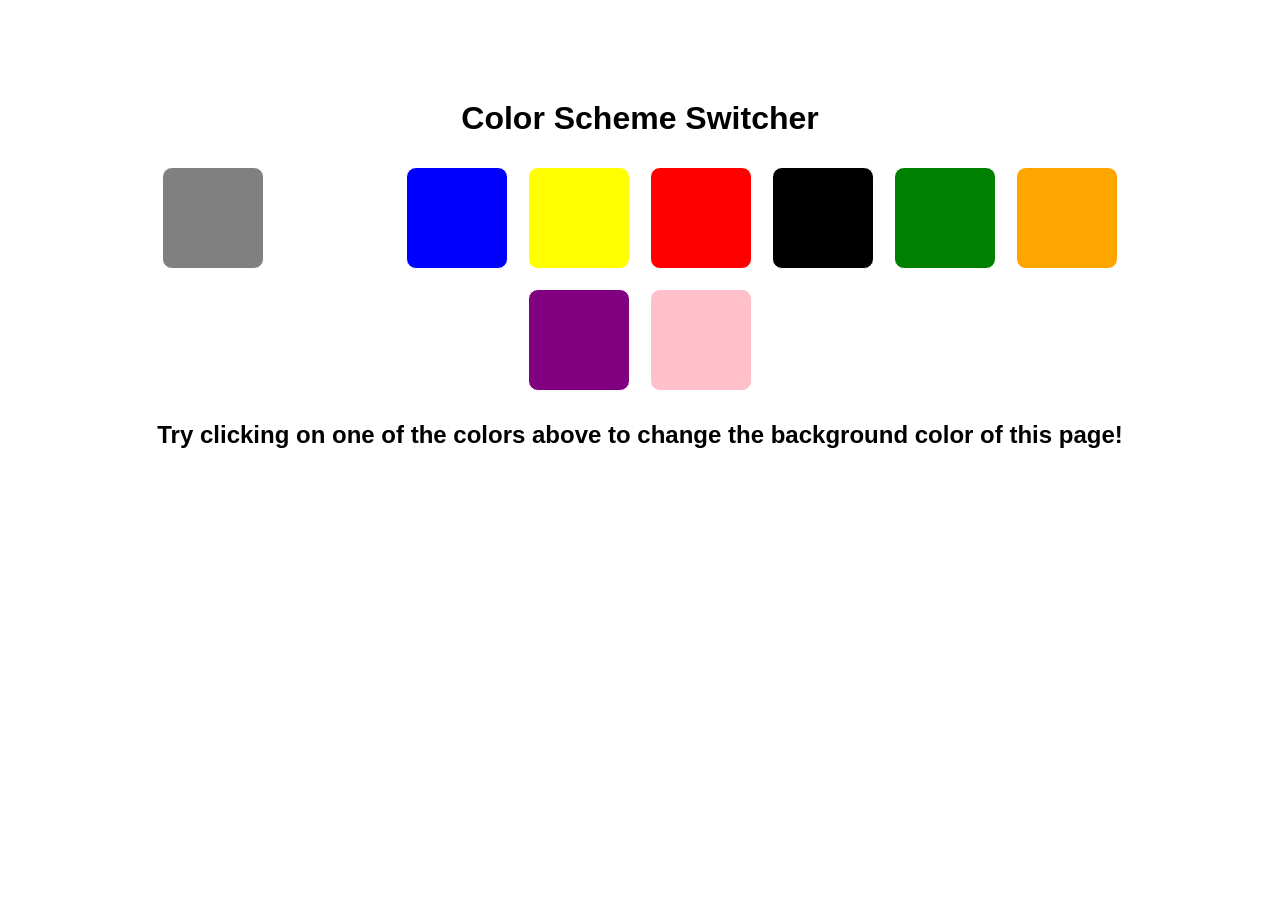
<file: 1-colorChanger/index.html>
<!doctype html>
<html lang="en">
  <head>
    <meta charset="UTF-8" />
    <meta name="viewport" content="width=device-width, initial-scale=1.0" />
    <meta http-equiv="X-UA-Compatible" content="ie=edge" />
    <link rel="stylesheet" href="style.css" />
    <title>JavaScript Background Color Switcher</title>
  </head>
  <body>
    <div class="canvas">
      <h1>Color Scheme Switcher</h1>
      <div class="buttons-container"></div>
      <h2>
        Try clicking on one of the colors above
        <span>to change the background color of this page!</span>
      </h2>
    </div>
    <script src="script.js"></script>
  </body>
</html>
</file>
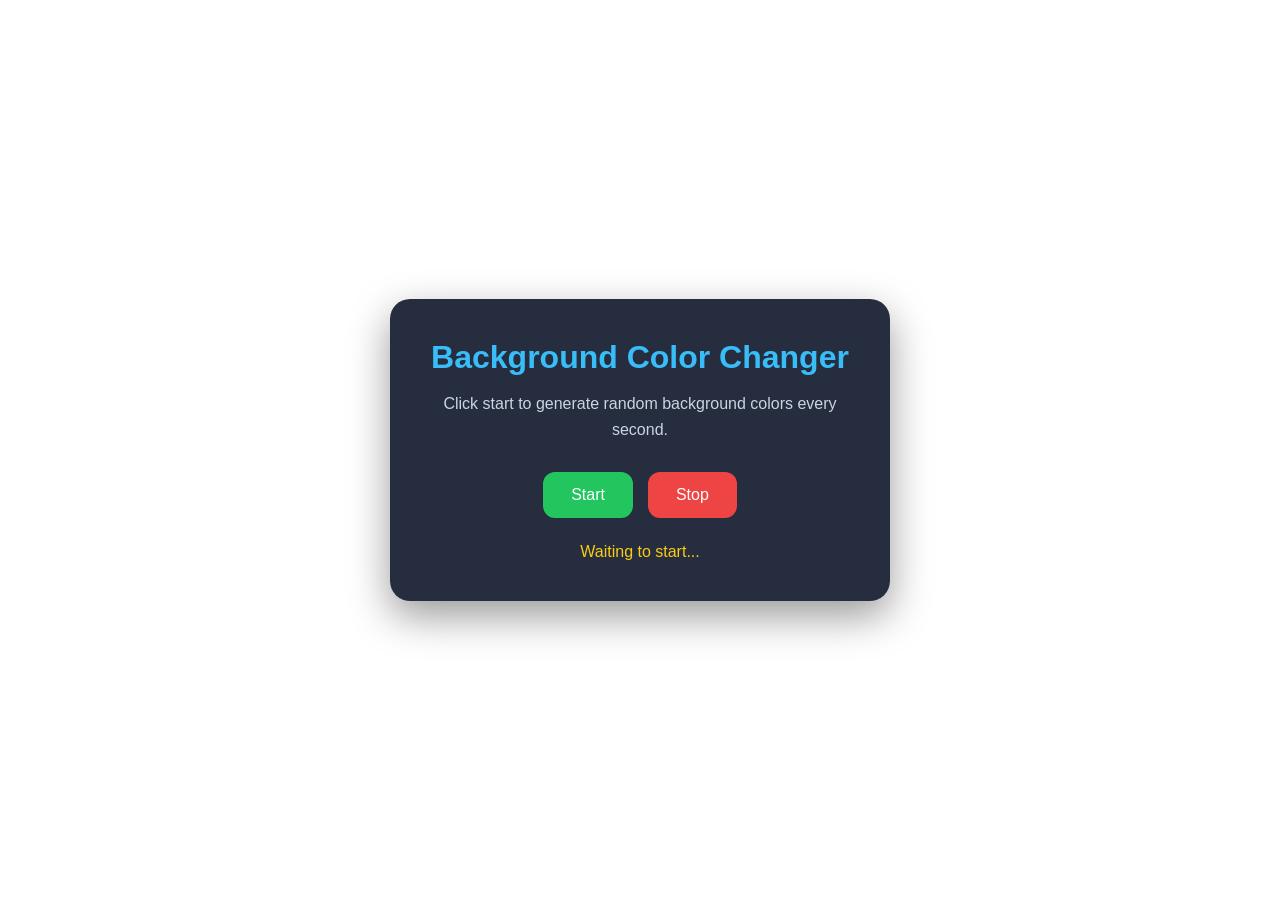
<file: 6-unlimitedColors/index.html>
<!DOCTYPE html>
<html lang="en">

<head>
  <meta charset="UTF-8" />
  <meta name="viewport" content="width=device-width, initial-scale=1.0"/>

  <title>Background Color Changer</title>

  <link rel="stylesheet" href="style.css" />
</head>

<body>

  <main class="container">

    <div class="card">

      <h1>Background Color Changer</h1>

      <p>
        Click start to generate random background colors every second.
      </p>

      <div class="buttons">

        <button id="start">
          Start
        </button>

        <button id="stop">
          Stop
        </button>

      </div>

      <div class="status">
        Waiting to start...
      </div>

    </div>

  </main>

  <script src="script.js"></script>

</body>
</html>
</file>
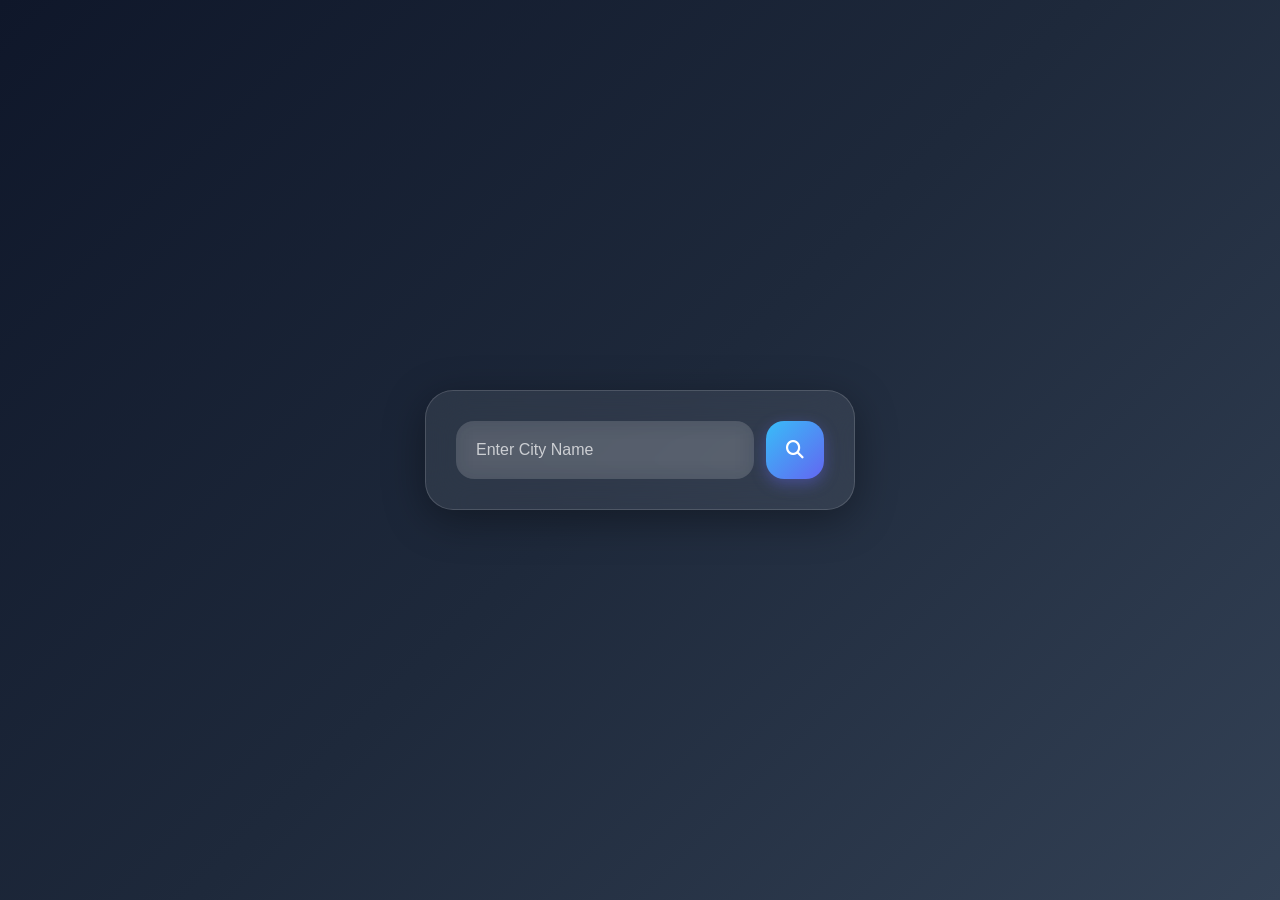
<file: 7-Weather Application/index.html>
<!DOCTYPE html>
<html lang="en">
<head>
    <meta charset="UTF-8">
    <meta name="viewport" content="width=device-width, initial-scale=1.0">
    <title>Weather Application</title>
    <link rel="stylesheet" href="style.css">
    <link rel="stylesheet" href="https://cdnjs.cloudflare.com/ajax/libs/font-awesome/6.6.0/css/all.min.css" integrity="sha512-Kc323vGBEqzTmouAECnVceyQqyqdsSiqLQISBL29aUW4U/M7pSPA/gEUZQqv1cwx4OnYxTxve5UMg5GT6L4JJg==" crossorigin="anonymous" referrerpolicy="no-referrer" />
</head>
<body>
    <div class="container">
        <div class="search-box">
            <input type="text" placeholder="Enter City Name" spellcheck="false">
            <button><i class="fa-solid fa-magnifying-glass"></i></button>
        </div>
        <div class="error">Invalid City Name</div>
        <div class="card">
            <img src="images/clear.png" alt="" class="weather-icon">
            <h1 class="temp">4&deg;C</h1>
            <h2 class="city">New Delhi</h2>
            <div class="info">
                <div class="col">
                <div >
                    <img src="images/humidity.png" alt="">
                </div>
                <div class="div">
                    <p class="humidity">48%</p>
                    <p>Humidity</p>
                </div>
                </div>
            <div class="col">
                <div >
                    <img src="images/wind.png" alt="">
                </div >
                <div class="div">
                    <p class="wind">48 km/h</p>
                    <p>Wind Speed</p>
                </div>
            </div>
            </div>
            </div>
        </div>
    </div>
    <script src="script.js"></script>
</body>
</html>
</file>
<file: 1-colorChanger/style.css>
html {
  margin: 0;
  padding: 0;
}

body {
  margin: 0;
  padding: 0;

  transition: background-color 0.4s ease;
  transition: color 0.4s ease;

  font-family: Arial, sans-serif;
}

.canvas {
  margin: 100px auto;
  width: 80%;

  text-align: center;
}
.buttons-container {
  display: flex;
  flex-wrap: wrap;
  justify-content: center;
  gap: 20px;
}

h1 {
  width: 100%;
  margin-bottom: 30px;
}

h2 {
  width: 100%;
  margin-top: 30px;
}

.button {
  width: 100px;
  height: 100px;

  border: 0.5px solid white;
  border-radius: 10px;

  display: inline-block;

  cursor: pointer;

  transition: transform 0.2s ease;
}

.button:hover {
  transform: scale(1.1);
}
</file>
<file: 6-unlimitedColors/style.css>
* {
  margin: 0;
  padding: 0;
  box-sizing: border-box;
  font-family: Arial, sans-serif;
}

body {
  min-height: 100vh;
  transition: background-color 0.6s ease;
}

.container {
  display: flex;
  justify-content: center;
  align-items: center;
  min-height: 100vh;
  padding: 20px;
}

.card {
  background: rgba(15, 23, 42, 0.9);
  color: white;
  padding: 40px;
  border-radius: 20px;
  text-align: center;
  width: 100%;
  max-width: 500px;
  box-shadow: 0 15px 40px rgba(0,0,0,0.4);
  backdrop-filter: blur(10px);
}

h1 {
  font-size: 2rem;
  margin-bottom: 15px;
  color: #38bdf8;
}

p {
  color: #cbd5e1;
  line-height: 1.6;
  margin-bottom: 30px;
}

.buttons {
  display: flex;
  gap: 15px;
  justify-content: center;
}

button {
  padding: 14px 28px;
  border: none;
  border-radius: 12px;
  font-size: 1rem;
  cursor: pointer;
  transition: all 0.3s ease;
}

#start {
  background: #22c55e;
  color: white;
}

#stop {
  background: #ef4444;
  color: white;
}

button:hover {
  transform: translateY(-3px);
  opacity: 0.9;
}

.status {
  margin-top: 25px;
  font-size: 1rem;
  color: #facc15;
}
</file>
<file: 7-Weather Application/style.css>
*{
    margin: 0;
    padding: 0;
    box-sizing: border-box;
    font-family: "Poppins", sans-serif;
}

body{
    min-height: 100vh;
    display: flex;
    justify-content: center;
    align-items: center;
    background: linear-gradient(135deg,#0f172a,#1e293b,#334155);
    overflow: hidden;
}

.container{
    width: 90%;
    max-width: 430px;
    padding: 30px;
    border-radius: 28px;
    background: rgba(255,255,255,0.08);
    backdrop-filter: blur(20px);
    border: 1px solid rgba(255,255,255,0.15);
    box-shadow: 0 10px 40px rgba(0,0,0,0.35);
    color: white;
    text-align: center;
    animation: fadeIn 0.8s ease;
}

.search-box{
    display: flex;
    align-items: center;
    gap: 12px;
}

.search-box input{
    flex: 1;
    height: 58px;
    border: none;
    outline: none;
    border-radius: 18px;
    padding: 0 20px;
    font-size: 16px;
    background: rgba(255,255,255,0.12);
    color: white;
    backdrop-filter: blur(10px);
    transition: 0.3s;
}

.search-box input::placeholder{
    color: rgba(255,255,255,0.7);
}

.search-box input:focus{
    background: rgba(255,255,255,0.18);
    transform: scale(1.02);
}

.search-box button{
    width: 58px;
    height: 58px;
    border-radius: 18px;
    border: none;
    outline: none;
    cursor: pointer;
    background: linear-gradient(135deg,#38bdf8,#6366f1);
    color: white;
    font-size: 18px;
    transition: 0.3s;
    box-shadow: 0 5px 15px rgba(99,102,241,0.4);
}

.search-box button:hover{
    transform: translateY(-3px) scale(1.05);
}

.weather-icon{
    width: 170px;
    margin-top: 25px;
    filter: drop-shadow(0 10px 15px rgba(0,0,0,0.3));
}

.temp{
    font-size: 72px;
    font-weight: 700;
    margin-top: 10px;
}

.city{
    font-size: 32px;
    font-weight: 500;
    margin-top: -5px;
    opacity: 0.9;
}

.info{
    margin-top: 35px;
    display: flex;
    justify-content: space-between;
    gap: 15px;
}

.col{
    flex: 1;
    display: flex;
    align-items: center;
    gap: 12px;
    background: rgba(255,255,255,0.08);
    padding: 18px;
    border-radius: 18px;
    backdrop-filter: blur(10px);
    transition: 0.3s;
}

.col:hover{
    transform: translateY(-5px);
    background: rgba(255,255,255,0.12);
}

.col img{
    width: 38px;
}

.humidity,
.wind{
    font-size: 24px;
    font-weight: 600;
}

.card{
    display: none;
}

.error{
    text-align: left;
    margin-top: 12px;
    color: #ffb4b4;
    font-size: 14px;
    display: none;
}

@keyframes fadeIn{
    from{
        opacity: 0;
        transform: translateY(20px);
    }
    to{
        opacity: 1;
        transform: translateY(0);
    }
}
</file>
